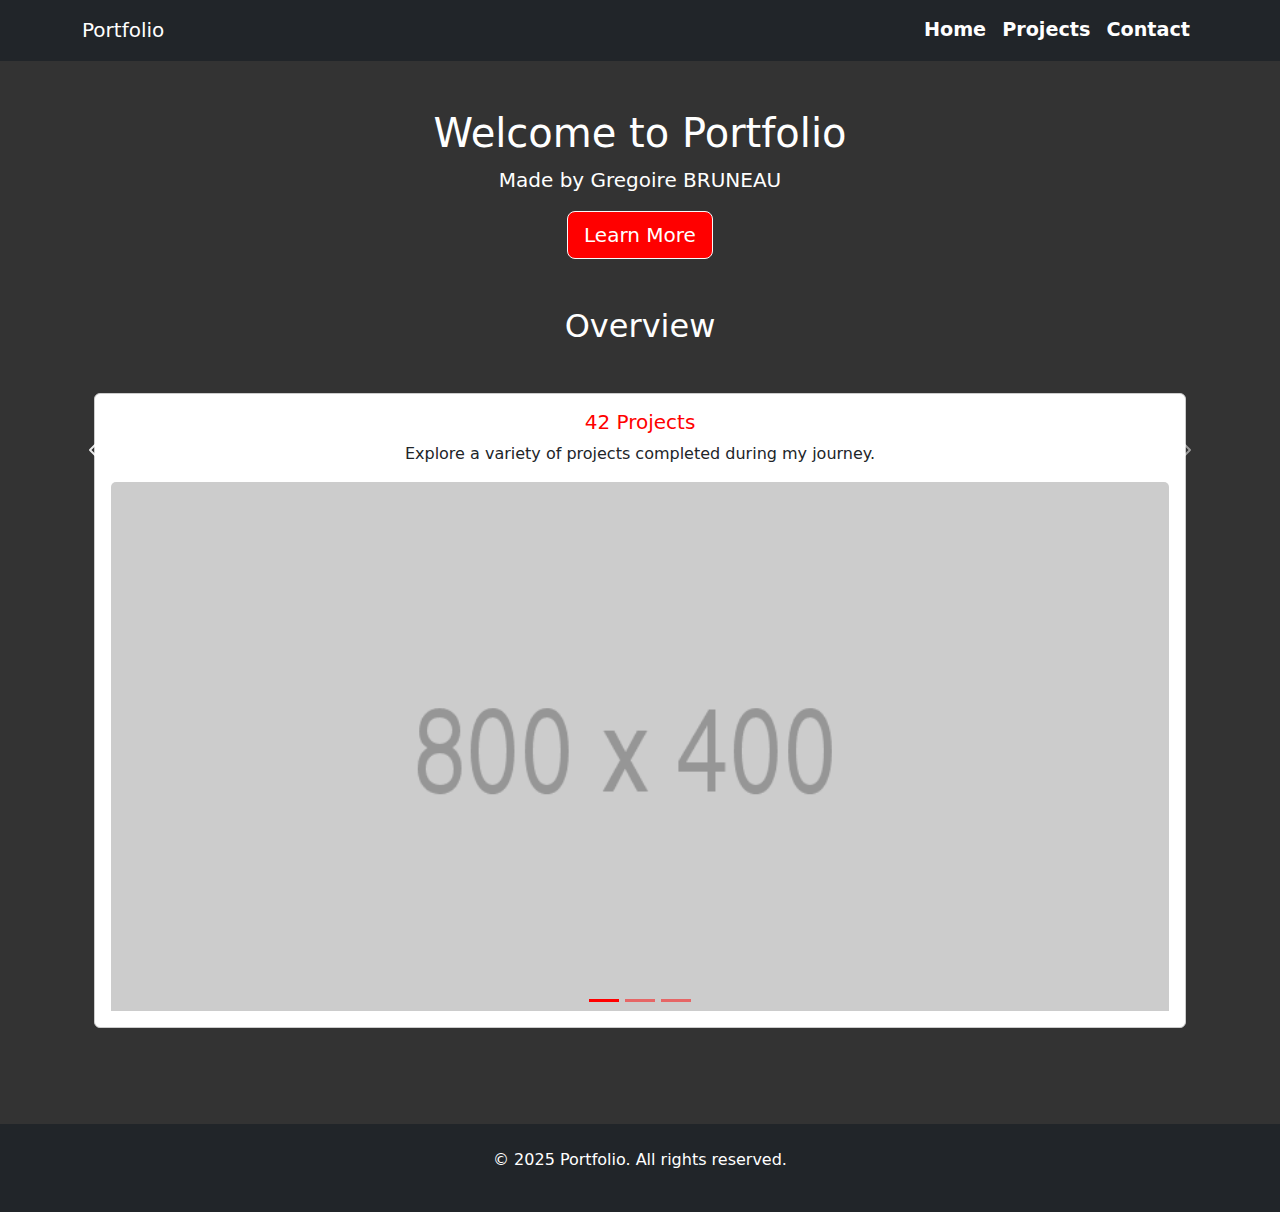
<file: index.html>
<!DOCTYPE html>
<html lang="en">
<head>
    <meta charset="UTF-8">
    <meta name="viewport" content="width=device-width, initial-scale=1.0">
    <title>Home - Portfolio</title>
    <!-- Bootstrap CSS -->
    <link href="https://cdn.jsdelivr.net/npm/bootstrap@5.3.2/dist/css/bootstrap.min.css" rel="stylesheet">
    <!-- Optional Custom Styles -->
    <link rel="stylesheet" href="style.css">
</head>
<body>
   <!-- Navigation Bar -->
   <nav class="navbar navbar-expand-lg navbar-dark bg-dark">
    <div class="container">
        <a class="navbar-brand" href="#">Portfolio</a>
        <button class="navbar-toggler" type="button" data-bs-toggle="collapse" data-bs-target="#navbarNav" aria-controls="navbarNav" aria-expanded="false" aria-label="Toggle navigation">
            <span class="navbar-toggler-icon"></span>
        </button>
        <div class="collapse navbar-collapse" id="navbarNav">
            <ul class="navbar-nav ms-auto">
                <li class="nav-item">
                    <a class="nav-link" href="index.html" id="homeLink">Home</a>
                </li>
                <li class="nav-item">
                    <a class="nav-link" href="Projects.html" id="projectsLink">Projects</a>
                </li>
                <li class="nav-item">
                    <a class="nav-link" href="About.html" id="contactLink">Contact</a>
                </li>
            </ul>
        </div>
    </div>
</nav>

    <!-- Hero Section -->
    <header class="bg-black text-white text-center py-5">
        <div class="container">
            <h1>Welcome to Portfolio</h1>
            <p class="lead">Made by Gregoire BRUNEAU</p>
            <a href="about.html" class="btn btn-light btn-lg">Learn More</a>
            
            <!-- Features Section with Carousel -->
            <section class="py-5 bg-light-grey">
                <div class="container">
                    <h2 class="text-center mb-5">Overview</h2>
                    <div id="featureCarousel" class="carousel slide" data-bs-ride="carousel">
                        <!-- Carousel Indicators -->
                        <div class="carousel-indicators">
                            <button type="button" data-bs-target="#featureCarousel" data-bs-slide-to="0" class="active" aria-current="true"></button>
                            <button type="button" data-bs-target="#featureCarousel" data-bs-slide-to="1"></button>
                            <button type="button" data-bs-target="#featureCarousel" data-bs-slide-to="2"></button>
                        </div>
                        
                        <!-- Carousel Inner (Slides) -->
                        <div class="carousel-inner">
                <!-- First Card Slide -->
                <div class="carousel-item active">
                    <div class="card mx-auto" style="width: 100%; height: auto;">
                        <div class="card-body text-center">
                            <h5 class="card-title">42 Projects</h5>
                            <p class="card-text">Explore a variety of projects completed during my journey.</p>
                            <img src="800x400.png" class="card-img-top" alt="Feature 1">
                        </div>
                    </div>
                </div>
                
                <!-- Second Card Slide -->
                <div class="carousel-item">
                    <div class="card mx-auto" style="width: 100%; height: auto;">
                        <div class="card-body text-center">
                            <h5 class="card-title"> So Long - 42 Project </h5>
                            <p class="card-text">An in-depth look at this project and its features.</p>
                            <img src="unnamed.jpg" class="card-img-top" alt="Feature 2">
                        </div>
                    </div>
                </div>
            
                <!-- Third Card Slide -->
                <div class="carousel-item">
                     <div class="card mx-auto" style="width: 100%; height: auto;">
                        <div class="card-body text-center">
                            <h5 class="card-title">Feature Three</h5>
                            <p class="card-text">Additional details about the third feature of this website.</p>
                            <img src="water.jpeg" class="card-img-top" alt="Feature 3">
                        </div>
                    </div>
                </div>
             </section>
    </header>
            
            <!-- Carousel Controls -->
            <button class="carousel-control-prev" type="button" data-bs-target="#featureCarousel" data-bs-slide="prev">
                <span class="carousel-control-prev-icon" aria-hidden="true"></span>
                <span class="visually-hidden">Previous</span>
            </button>
            <button class="carousel-control-next" type="button" data-bs-target="#featureCarousel" data-bs-slide="next">
                <span class="carousel-control-next-icon" aria-hidden="true"></span>
                <span class="visually-hidden">Next</span>
            </button>
        </div>
    </div>


    <!-- Footer -->
    <footer class="bg-dark text-white py-4">
        <div class="container text-center">
            <p>&copy; 2025 Portfolio. All rights reserved.</p>
        </div>
    </footer>

    <!-- Bootstrap JS Bundle -->
    <script src="https://cdn.jsdelivr.net/npm/bootstrap@5.3.2/dist/js/bootstrap.bundle.min.js"></script>
</body>
</html>
</file>
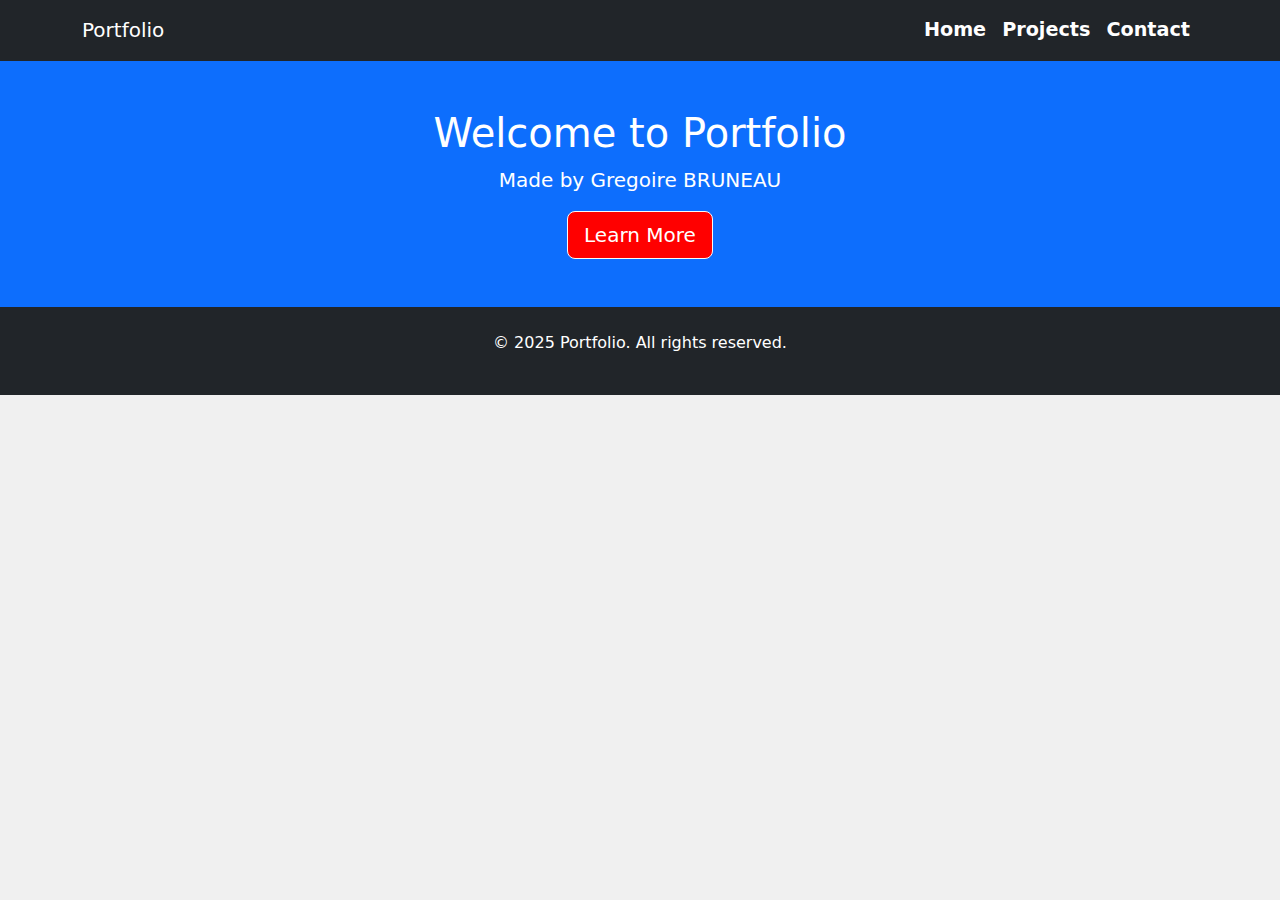
<file: About.html>
<!DOCTYPE html>
<html lang="en">
<head>
    <meta charset="UTF-8">
    <meta name="viewport" content="width=device-width, initial-scale=1.0">
    <title>Home - Portfolio</title>
    <!-- Bootstrap CSS -->
    <link href="https://cdn.jsdelivr.net/npm/bootstrap@5.3.2/dist/css/bootstrap.min.css" rel="stylesheet">
    <!-- Optional Custom Styles -->
    <link rel="stylesheet" href="style.css">
</head>
<body>
   <!-- Navigation Bar -->
   <nav class="navbar navbar-expand-lg navbar-dark bg-dark">
    <div class="container">
        <a class="navbar-brand" href="#">Portfolio</a>
        <button class="navbar-toggler" type="button" data-bs-toggle="collapse" data-bs-target="#navbarNav" aria-controls="navbarNav" aria-expanded="false" aria-label="Toggle navigation">
            <span class="navbar-toggler-icon"></span>
        </button>
        <div class="collapse navbar-collapse" id="navbarNav">
            <ul class="navbar-nav ms-auto">
                <li class="nav-item">
                    <a class="nav-link" href="index.html" id="homeLink">Home</a>
                </li>
                <li class="nav-item">
                    <a class="nav-link" href="Projects.html" id="projectsLink">Projects</a>
                </li>
                <li class="nav-item">
                    <a class="nav-link" href="About.html" id="contactLink">Contact</a>
                </li>
            </ul>
        </div>
    </div>
</nav>

    <!-- Hero Section -->
    <header class="bg-primary text-white text-center py-5">
        <div class="container">
            <h1>Welcome to Portfolio</h1>
            <p class="lead">Made by Gregoire BRUNEAU</p>
            <a href="about.html" class="btn btn-light btn-lg">Learn More</a>
        </div>
    </header>

    <!-- Footer -->
    <footer class="bg-dark text-white py-4">
        <div class="container text-center">
            <p>&copy; 2025 Portfolio. All rights reserved.</p>
        </div>
    </footer>

    <!-- Bootstrap JS Bundle -->
    <script src="https://cdn.jsdelivr.net/npm/bootstrap@5.3.2/dist/js/bootstrap.bundle.min.js"></script>
</body>
</html>
</file>
<file: style.css>
/* body {
    font-family: 'Arial', sans-serif;
}

header h1 {
    font-size: 3rem;
    font-weight: bold;
}

.card-title {
    font-size: 1.25rem;
    color: #0c0404;
}

footer p {
    margin: 0;
}
*/

body {
    background-color: #f0f0f0; /* Light grey background */
    color: #333; /* Dark grey text */
}

.navbar {
    background-color: #333; /* Dark grey navbar */
}

.navbar-brand, .nav-link {
    color: #fff !important; /* White text for navbar links */
}

.nav-link.active {
    color: #ff0000 !important; /* Red for active nav link */
    font-weight: bold;
}

.bg-black {
    background-color: #333 !important; /* Dark grey hero section */
}

.btn-light {
    background-color: #ff0000 !important; /* Red button */
    color: #fff !important;
}

.btn-light:hover {
    background-color: #cc0000 !important; /* Darker red on hover */
}

.card {
    background-color: #fff; /* White card background */
    border: 1px solid #ccc; /* Light grey border */
    transition: transform 0.3s, box-shadow 0.3s;
}

.card-title {
    color: #ff0000; /* Red card title */
}

.carousel-indicators [data-bs-target] {
    background-color: #ff0000 !important; /* Red carousel indicators */
}

footer {
    background-color: #333; /* Dark grey footer */
    color: #fff; /* White text for footer */
}

a {
    color: #ff0000; /* Red links */
}

a:hover {
    color: #cc0000; /* Darker red on hover */
}

.nav-link.active {
    font-weight: bold;
    color: #fb00ff !important; /* Bootstrap primary color*/
}

.card:hover {
    transform: scale(1.02);
    box-shadow: 0 10px 30px rgba(0, 0, 0, 0.2);
}

.carousel-item img {
    object-fit: cover;
    height: auto;
}

 /* Styling for the navigation bar */
 .navbar .nav-link {
     font-size: 1.2rem; /* Larger font size */
     font-weight: bold; /* Bold text */
     transition: transform 0.3s ease, color 0.3s ease; /* Smooth transition for hover effects */
 }

 /* Hover effect for links */
 .navbar .nav-link:hover {
     transform: translateY(-3px); /* Slight upward movement */
     color: #ff5733 !important; /* Change color on hover */
 }

 /* Active link styling */
 .navbar .nav-link.active {
     color: #ff5733 !important; /* Highlight the active link */
     text-decoration: underline; /* Optional underline for active link */
 }
</file>
